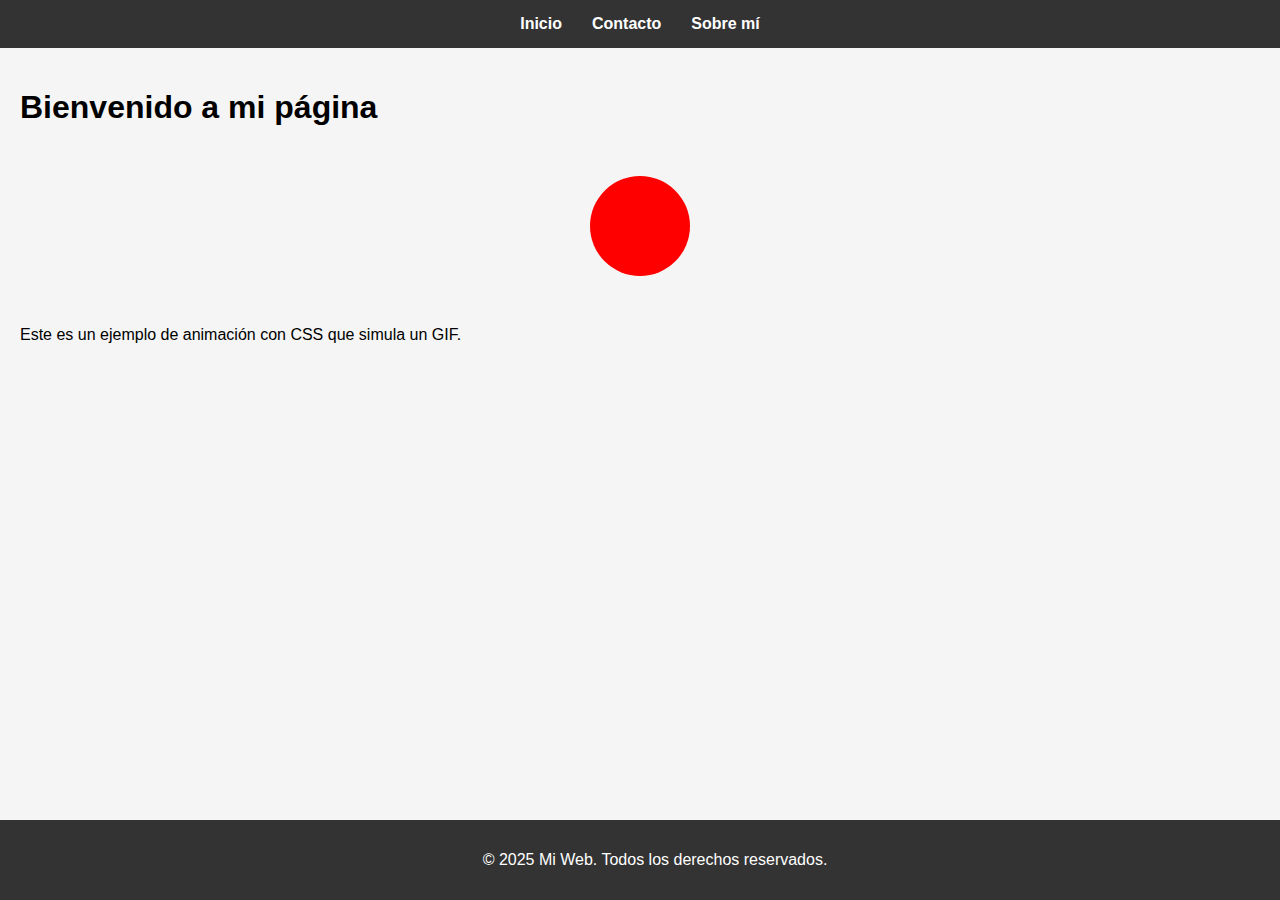
<file: html/index.html>
<!DOCTYPE html>
<html lang="es">
<head>
  <meta charset="UTF-8">
  <title>Inicio</title>
  <link rel="stylesheet" href="../css/style.css">
</head>
<body>
  <header>
    <nav>
      <ul>
        <li><a href="index.html">Inicio</a></li>
        <li><a href="contacto.html">Contacto</a></li>
        <li><a href="sobre-mi.html">Sobre mí</a></li>
      </ul>
    </nav>
  </header>

  <main>
    <h1>Bienvenido a mi página</h1>
    <div class="gif-box"></div>
    <p>Este es un ejemplo de animación con CSS que simula un GIF.</p>
  </main>

  <footer>
    <p>© 2025 Mi Web. Todos los derechos reservados.</p>
  </footer>
</body>
</html>
</file>
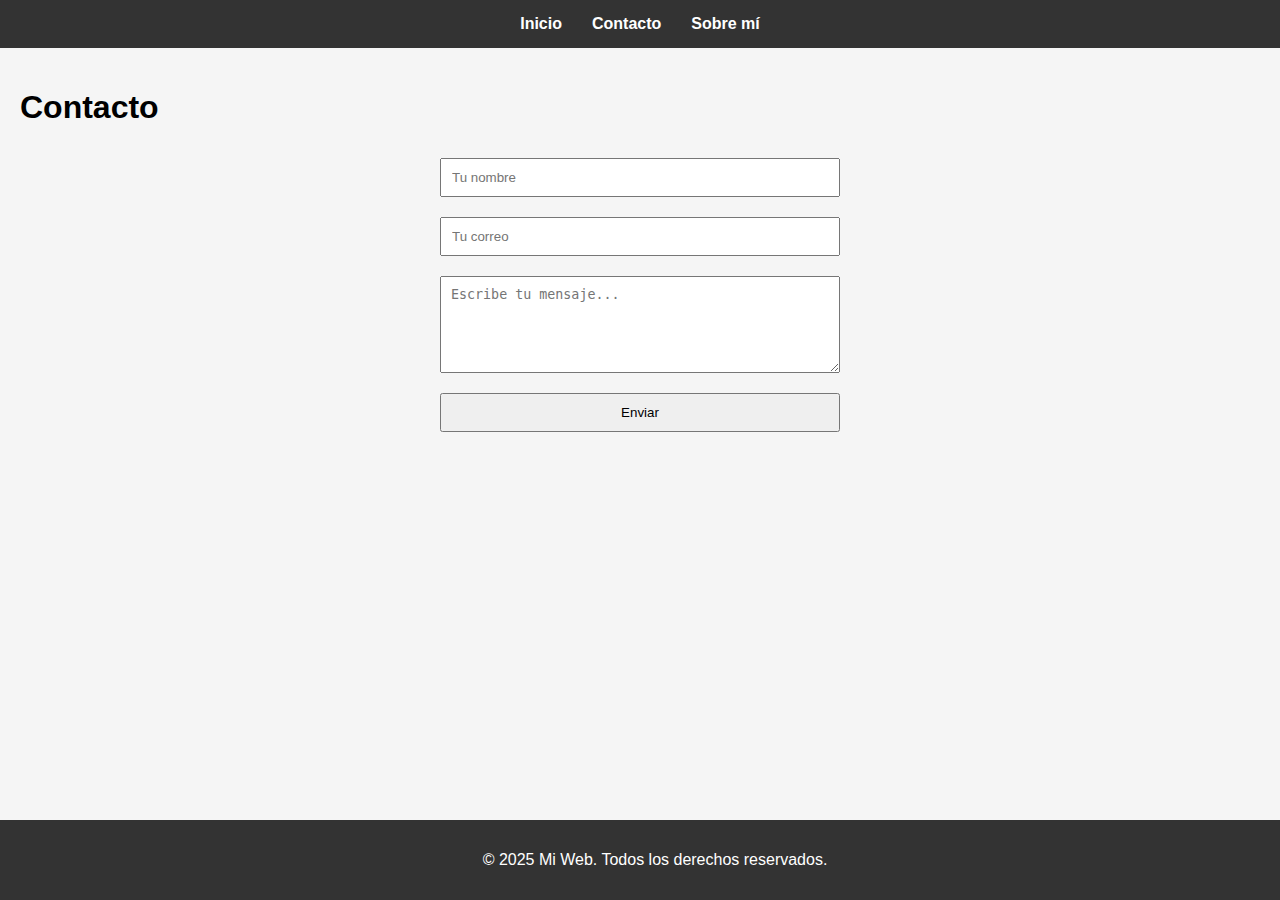
<file: html/contacto.html>
<!DOCTYPE html>
<html lang="es">
<head>
  <meta charset="UTF-8">
  <title>Contacto</title>
  <link rel="stylesheet" href="../css/style.css">
</head>
<body>
  <header>
    <nav>
      <ul>
        <li><a href="index.html">Inicio</a></li>
        <li><a href="contacto.html">Contacto</a></li>
        <li><a href="sobre-mi.html">Sobre mí</a></li>
      </ul>
    </nav>
  </header>

  <main>
    <h1>Contacto</h1>
    <form>
      <input type="text" placeholder="Tu nombre" required>
      <input type="email" placeholder="Tu correo" required>
      <textarea placeholder="Escribe tu mensaje..." rows="5"></textarea>
      <button type="submit">Enviar</button>
    </form>
  </main>

  <footer>
    <p>© 2025 Mi Web. Todos los derechos reservados.</p>
  </footer>
</body>
</html>
</file>
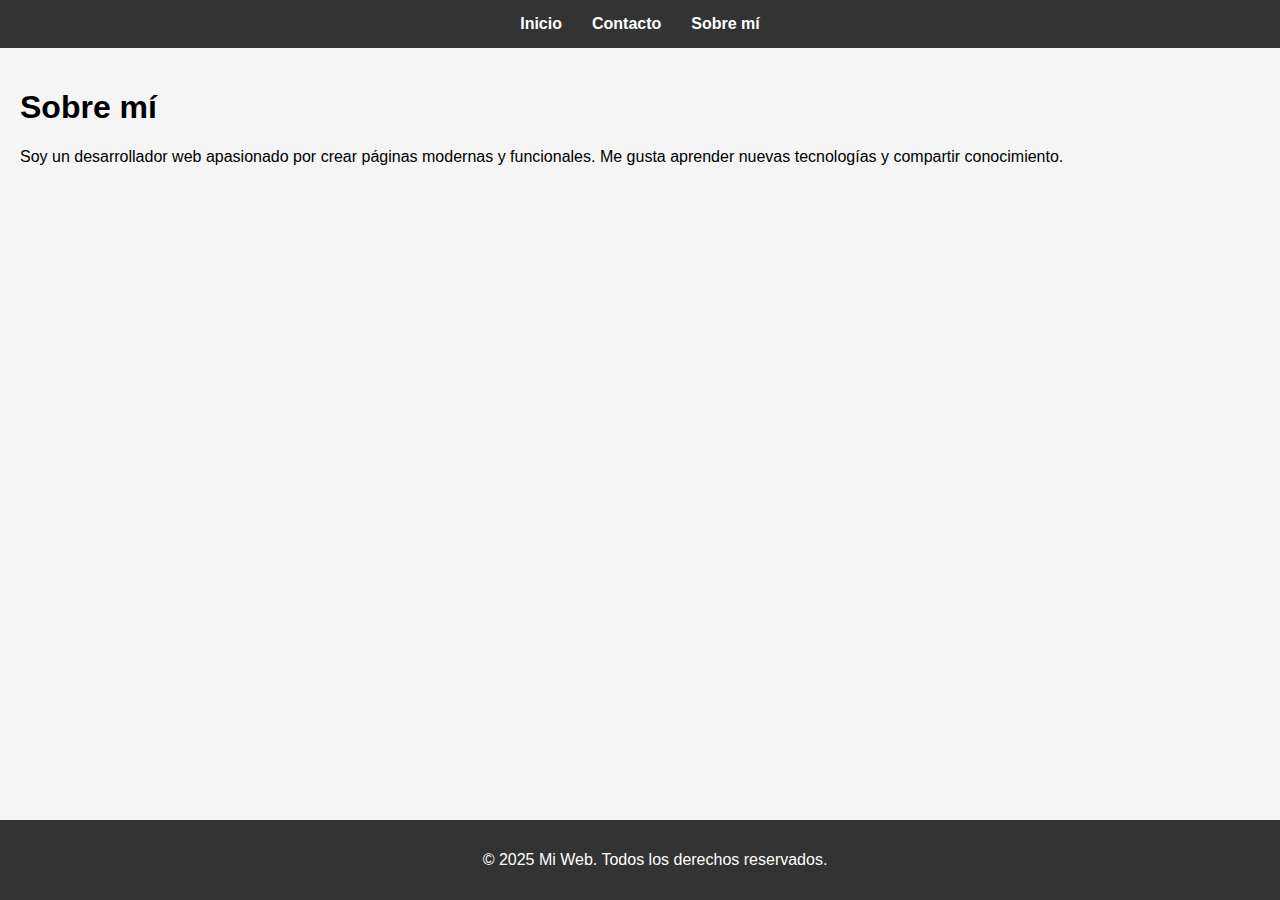
<file: html/sobre-mi.html>
<!DOCTYPE html>
<html lang="es">
<head>
  <meta charset="UTF-8">
  <title>Sobre mí</title>
  <link rel="stylesheet" href="../css/style.css">
</head>
<body>
  <header>
    <nav>
      <ul>
        <li><a href="index.html">Inicio</a></li>
        <li><a href="contacto.html">Contacto</a></li>
        <li><a href="sobre-mi.html">Sobre mí</a></li>
      </ul>
    </nav>
  </header>

  <main>
    <h1>Sobre mí</h1>
    <p>Soy un desarrollador web apasionado por crear páginas modernas y funcionales. 
    Me gusta aprender nuevas tecnologías y compartir conocimiento.</p>
  </main>

  <footer>
    <p>© 2025 Mi Web. Todos los derechos reservados.</p>
  </footer>
</body>
</html>
</file>
<file: css/style.css>
body {
  font-family: Arial, sans-serif;
  margin: 0;
  padding: 0;
  background: #f5f5f5;
}

header {
  background: #333;
  padding: 15px;
}

nav ul {
  list-style: none;
  margin: 0;
  padding: 0;
  display: flex;
  justify-content: center;
}

nav ul li {
  margin: 0 15px;
}

nav ul li a {
  color: white;
  text-decoration: none;
  font-weight: bold;
}

nav ul li a:hover {
  text-decoration: underline;
}

footer {
  background: #333;
  color: white;
  text-align: center;
  padding: 15px;
  position: fixed;
  bottom: 0;
  width: 100%;
}

/* Animación CSS para el GIF */
.gif-box {
  width: 100px;
  height: 100px;
  margin: 50px auto;
  background: red;
  border-radius: 50%;
  animation: rebotar 2s infinite;
}

@keyframes rebotar {
  0% { transform: translateY(0); }
  50% { transform: translateY(-50px); background: blue; }
  100% { transform: translateY(0); }
}

main {
  padding: 20px;
  min-height: calc(100vh - 120px); /* espacio por header y footer */
}

form {
  max-width: 400px;
  margin: auto;
  display: flex;
  flex-direction: column;
}

form input, form textarea, form button {
  margin: 10px 0;
  padding: 10px;
}
</file>
